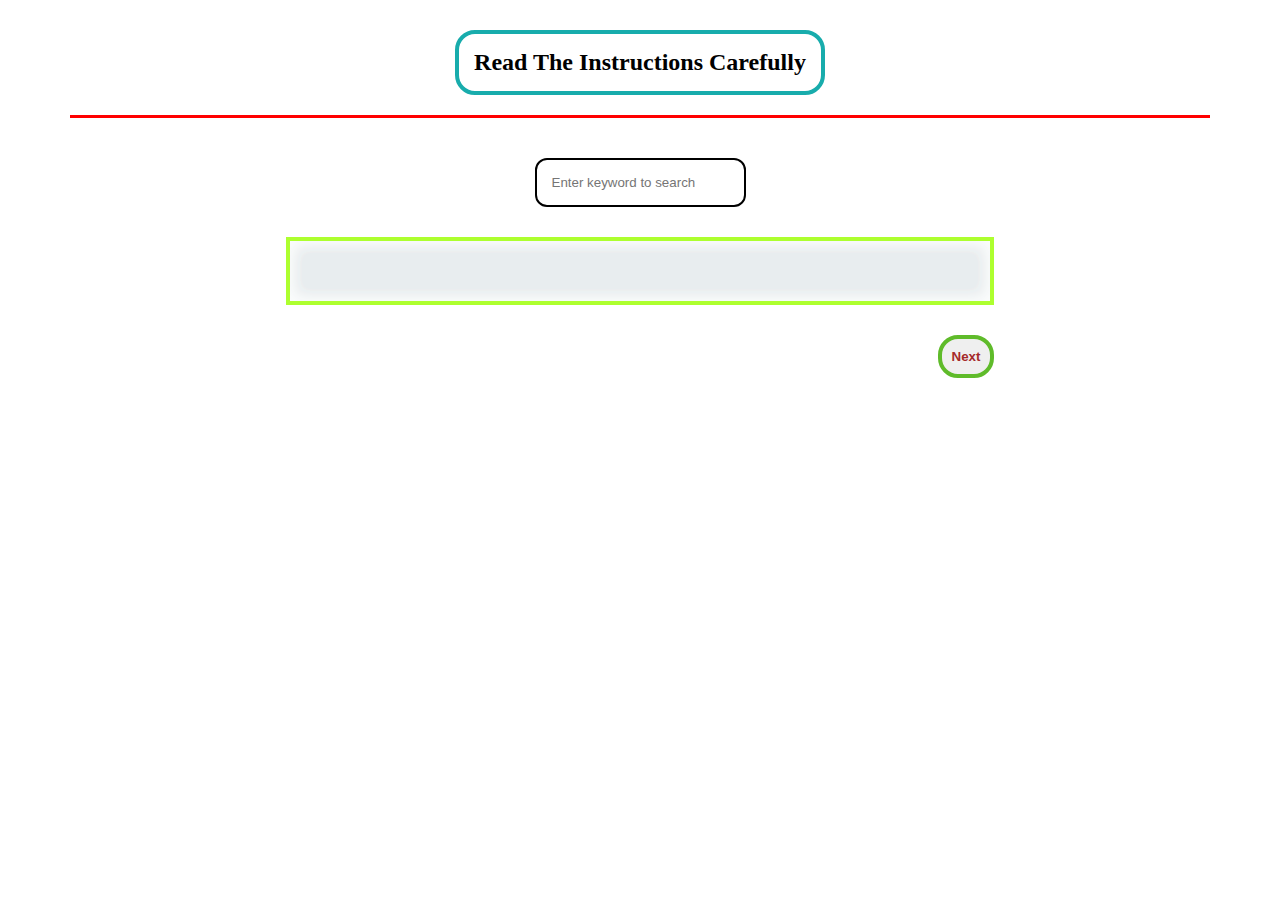
<file: index.html>
<!DOCTYPE html>
<html lang="en">

<head>
    <meta charset="UTF-8">
    <meta http-equiv="X-UA-Compatible" content="IE=edge">
    <meta name="viewport" content="width=device-width, initial-scale=1.0">
    <link rel="stylesheet" href="index3_extended.css">
    <title>An instruction page using API</title>
</head>

<body onload="getData()">
    <div id="container">
        <div id="head">
            <h2>Read The Instructions Carefully</h2>
        </div>
        <div id="filter">
            <input onkeyup="getSearch()" type="text" id="searchid" placeholder="Enter keyword to search">
        </div>
        <div id="resultcontainer">
            <div id="result"></div>
        </div>
        <div id="buttons">
            <div id="preButton">
                <button id="pre" onclick="getPrevious()">Previous</button>
            </div>
            <div id="nextbutton">
                <button id="next" onclick="getNext()">Next</button>
            </div>
        </div>
    </div>
    <script src="https://code.jquery.com/jquery-3.6.4.min.js"
        integrity="sha256-oP6HI9z1XaZNBrJURtCoUT5SUnxFr8s3BzRl+cbzUq8=" crossorigin="anonymous"></script>
    <script>
        var myarray = [];
        var start = 0;
        var end = 10;
        var curpage=1;
        function getData() {
            checkButtons();
            $.ajax({
                url: "https://jsonplaceholder.typicode.com/posts",
                method: "get",
                data: {},
                success: function (response) {
                    myarray = response;
                    display(start, end);
                    // getFlag();
                }
            })
        }
        function display(start, end) {
            var temp = "<ol id='templist'>";
            for (let i = start; i < end; i++) {
                temp += "<li>" + myarray[i].title + "</li>";
            }
            temp += "</ol>";
            document.getElementById('result').innerHTML = temp;

        }
        function getPrevious() {
            curpage--;
            end = start;
            start = end - 10;
            checkButtons();
            display(start, end);
        }
        function getNext() {
            curpage++;
            start = end;
            end = start + 10;
            checkButtons();
            display(start, end);
            // getFlag();
            // document.getElementById("pre").style.display = "block";
        }
        function checkButtons() {
            document.getElementById("pre").style.display = "inline-block";
            document.getElementById("next").style.display = "inline-block";
            if (curpage===1) {
                document.getElementById("pre").style.display = "none";
            }
        if(curpage===10){

                document.getElementById("next").style.display = "none";
            }
        }
        function getSearch(){
            var search=document.getElementById('searchid').value;
            var searchtext=search.toLowerCase();
            // alert(searchtext);
            var listsearch=document.getElementById('templist');
            var listitem=listsearch.getElementsByTagName('li');
            // alert(listitem.length);
            for (let i = 0; i < listitem.length; i++) {
                var listtext=listitem[i].innerHTML;
                // alert(listtext)     
                var sub_string=listtext.substring(0,search.length);
                if (sub_string==searchtext) {
                    listitem[i].style.display="";
                    
                }
                else{
                    listitem[i].style.display="none";
                }
            }
        }
    </script>
</body>

</html>
</file>
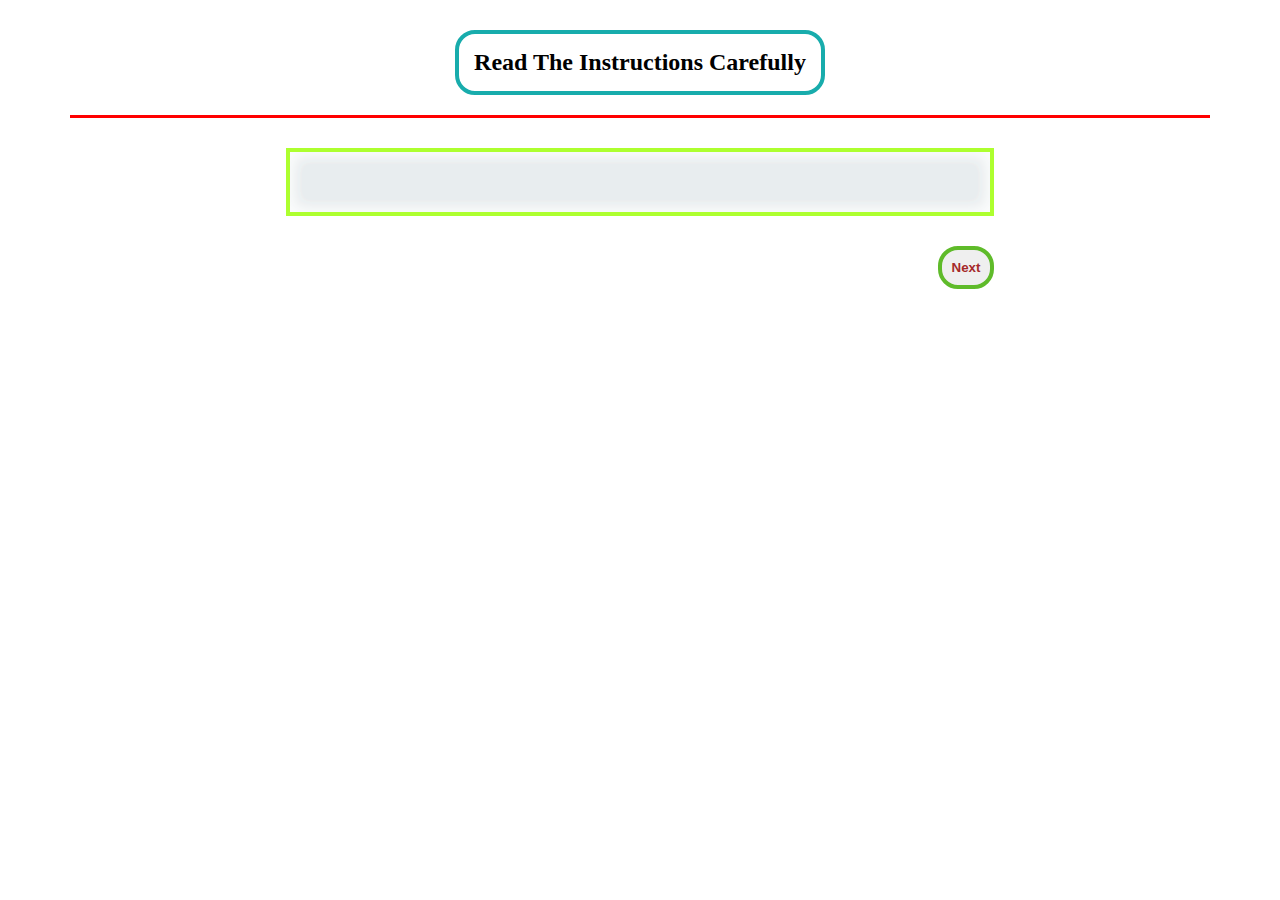
<file: index3_extended.html>
<!DOCTYPE html>
<html lang="en">

<head>
    <meta charset="UTF-8">
    <meta http-equiv="X-UA-Compatible" content="IE=edge">
    <meta name="viewport" content="width=device-width, initial-scale=1.0">
    <link rel="stylesheet" href="index3_extended.css">
    <title>An instruction page using API</title>
</head>

<body onload="getData()">
    <div id="container">
        <div id="head">
            <h2>Read The Instructions Carefully</h2>
        </div>
        <div id="resultcontainer">
            <div id="result"></div>
        </div>
        <div id="buttons">
            <div id="preButton">
                <button id="pre" onclick="getPrevious()">Previous</button>
            </div>
            <div id="nextbutton">
                <button id="next" onclick="getNext()">Next</button>
            </div>
        </div>
    </div>
    <script src="https://code.jquery.com/jquery-3.6.4.min.js"
        integrity="sha256-oP6HI9z1XaZNBrJURtCoUT5SUnxFr8s3BzRl+cbzUq8=" crossorigin="anonymous"></script>
    <script>
        var myarray = [];
        var start = 0;
        var end = 10;
        var curpage=1;
        function getData() {
            checkButtons();
            $.ajax({
                url: "https://jsonplaceholder.typicode.com/posts",
                method: "get",
                data: {},
                success: function (response) {
                    myarray = response;
                    display(start, end);
                    // getFlag();
                }
            })
        }
        function display(start, end) {
            temp = "<ol>";
            for (let i = start; i < end; i++) {
                temp += "<li>" + myarray[i].title + "</li>";
            }
            temp += "</ol>";
            document.getElementById('result').innerHTML = temp;

        }
        function getPrevious() {
            curpage--;
            end = start;
            start = end - 10;
            checkButtons();
            display(start, end);
        }
        function getNext() {
            curpage++;
            start = end;
            end = start + 10;
            checkButtons();
            display(start, end);
            // getFlag();
            // document.getElementById("pre").style.display = "block";
        }
        function checkButtons() {
            document.getElementById("pre").style.display = "inline-block";
            document.getElementById("next").style.display = "inline-block";
            if (curpage===1) {
                document.getElementById("pre").style.display = "none";
            }
        if(curpage===10){

                document.getElementById("next").style.display = "none";
            }
        }
    </script>
</body>

</html>
</file>
<file: index3_extended.css>
*{
    margin: 0;
    padding: 0;
}
body{
    background-image: url("https://wallpaper-mania.com/wp-content/uploads/2018/09/High_resolution_wallpaper_background_ID_77700360787.jpg");
    background-repeat: no-repeat;
    background-size: cover;
}
#filter{
    /* border: 1px solid red; */
    display: flex;
    justify-content: center;
    padding: 10px;
    width: 250px;
    margin: 20px auto 20px auto;
}
#searchid{
    /* width: 250px; */
    padding: 15px;
    border: 2px solid #000;
    border-radius: 12px;
    /* background-color: rgba(0, 0, 0, .5); */
    /* color: #fff; */
    font-weight: 300;
}
h2{
    margin: 10px;
    padding: 15px;
    border: 4px solid rgb(24, 172, 172);
    border-radius: 20px;
    display: inline-block;
}
#head{
    display: flex;
    justify-content: center;
    /* display: inline-block; */
    border-bottom: 3px solid red;
    padding: 10px;
    margin: 10px 70px 30px 70px;
    /* margin-left: 20px; */
}
#container{
    margin: 0 auto;
}
#resultcontainer{
    display: flex;
    justify-content: center;
    margin-bottom: 30px;
}
#result{
    background-color: rgba(98, 134, 145, 0.144);
    font-family: 'Gill Sans', 'Gill Sans MT', Calibri, 'Trebuchet MS', sans-serif;
    font-size: 18px;
    text-transform: capitalize;
    display: inline-block;
    width: 50%;
    padding: 30px;
    border: 4px solid greenyellow;
    box-shadow: inset 0 0 18px rgba(255, 255, 255, 0.5),
              inset 0 0 18px rgba(255, 255, 255, 0.5),
              inset 0 0 18px rgba(255, 255, 255, 0.5),
              inset 0 0 18px rgba(255, 255, 255, 0.5);
}
#buttons{
    display: flex;
    justify-content: center;
}
#preButton{
    margin-right: 6px;
    width: 50%;
}
#nextbutton{
    margin-left: 6px;
}
button{
    padding: 10px;
    color: brown;
    font-weight: 900;
    cursor: pointer;
    border: 4px solid rgb(95, 187, 42);
    border-radius: 20px;
    /* width: 50%; */
}
</file>
